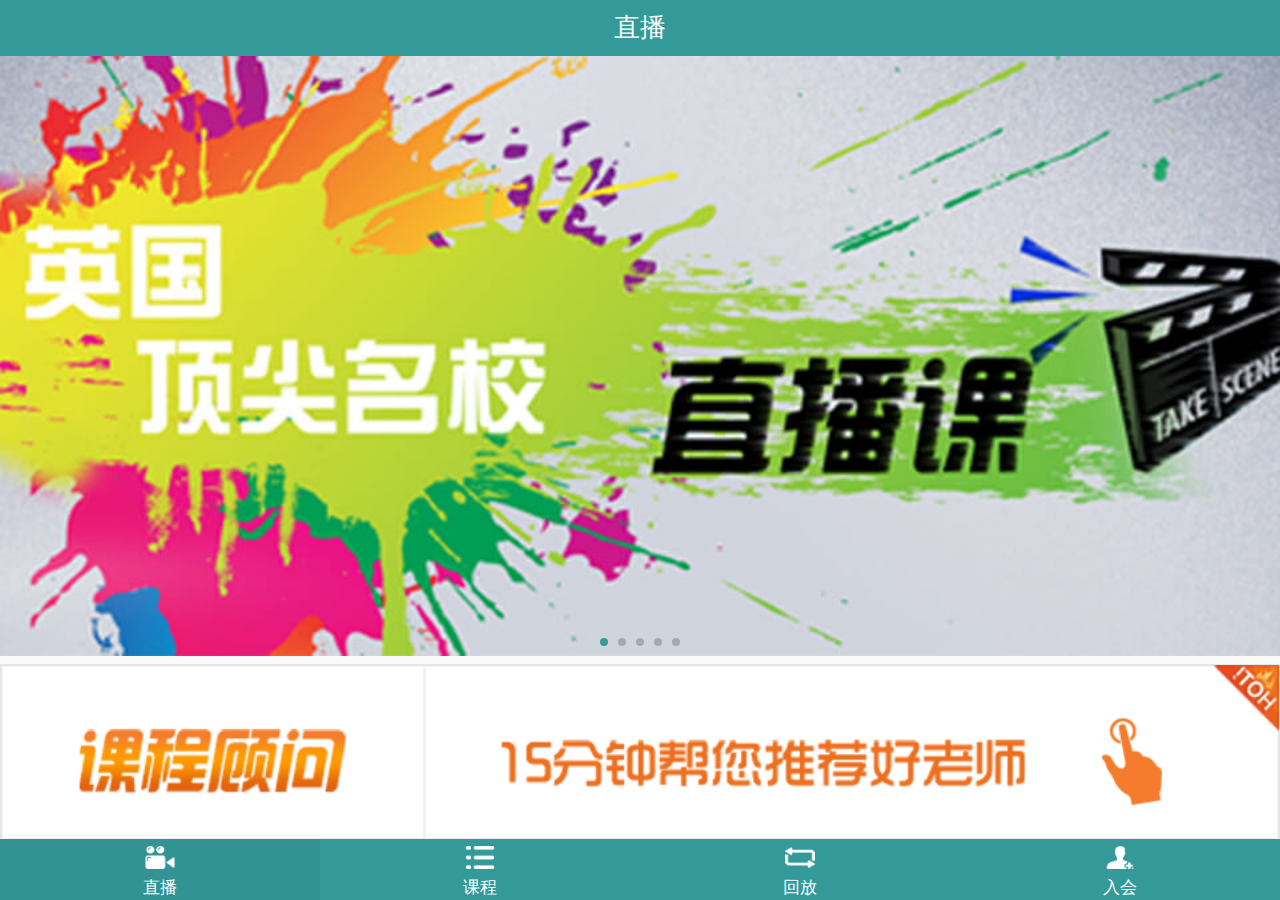
<file: index.html>
<!DOCTYPE html> 
<html lang="en">
    <head>
        <meta name="viewport" content="width=device-width, initial-scale=1.0, maximum-scale=1.0, user-scalable=no">
        <meta http-equiv="X-UA-Compatible" content="IE=edge">
        <meta name="apple-mobile-web-app-capable" content="yes">
        <meta name="apple-mobile-web-app-status-bar-style" content="black">
        <!-- 禁止横屏 -->
        <metaname="x5-orientation"content="portrait">
        <meta http-equiv="cache-control" content="no-cache">
        <!-- 开发阶段-禁用缓存 -->
        <meta charset="utf-8">
        <title>直播</title>
        <link rel="stylesheet" href="css/styles.css" />
        <!-- 主要库文件-重置样式 -->
        <link rel="stylesheet" href="css/swiper-3.2.7.min.css" />
        <!-- 焦点图 -->
        <link rel="stylesheet" href="css/index.css" />
        
     
       
    </head>
    <body>



    <nav class="bar bar-tab">
        <a class="tab-item active" href="javascript:;"><i><img src="images/icon-1.png"  alt="" /></i><span class="tab-label">直播</span></a>
        <a class="tab-item" href=""><i><img src="images/icon-2.png"  alt="" /></i><span class="tab-label">课程</span></a>
        <a class="tab-item" href=""><i><img src="images/icon-3.png"  alt="" /></i><span class="tab-label">回放</span></a>
         <a class="tab-item" href="javascript:;"><i><img src="images/icon-4.png"  alt="" /></i><span class="tab-label">入会</span></a>
    </nav>
    <div  class="page-box">

  <header>
  <a style="color:#399999;" class="top-menu" href="javascript:;"><i class="fa fa-navicon"></i></a>
    <!-- A暂时不做处理，这里用来占位 -->
  <span>直播</span>
  <!-- A暂时不做处理，这里用来占位 -->
  <a style="color:#399999;"  class="top-search" href="javascript:;"><i  class="fa fa-search"></i></a>
  </header> 
      
   <div class="swiper-container" style="width:100%;">
    <div class="swiper-wrapper">
        <div class="swiper-slide slider-1"><a class="banner-img-box" href=""><img src="images/banner.jpg"  alt="" /></a></div>
        <div class="swiper-slide slider-2"><a class="banner-img-box" href=""><img src="images/banner.jpg"  alt="" /></a></div>
        <div class="swiper-slide slider-3"><a class="banner-img-box" href=""><img src="images/banner.jpg"  alt="" /></a></div>
        <div class="swiper-slide slider-3"><a class="banner-img-box" href=""><img src="images/banner.jpg"  alt="" /></a></div>
        <div class="swiper-slide slider-3"><a class="banner-img-box" href=""><img src="images/banner.jpg"  alt="" /></a></div>
    </div>
    <!-- 如果需要分页器 -->
    <div class="swiper-pagination fixed-postion"></div>
    </div>


  <a class="little-banner" href=""><img src="images/huodong.png" alt="" /></a>

 
   <div id="tabSlider2" class="tabSlider">  

          <ul class="tabSlider-hd tabSlider-hd-5">
                       <li class="curr">今天</li>
                       <li>5月23日</li>
                       <li>5月24日</li>
                       <li>5月25日</li>
                       <li>5月26日</li>

            </ul> 
            
            <div class="tabSlider-bd animate-list" style="opacity:0;transform:translateY(300px);">      

                <div class="tabSlider-wrap">

                    <div class="tabSlider-box curr">

                        <div class="li-list">
                        <div class="left-box">
                        <div class="cover-box"><img src="images/video-cover.jpg"  alt="" />
                        <div class="title-bar2"><p><span class="time-start">正在直播</span></p></div></div>
                        </div>
                        <div class="right-box">
                          <p title="我可以进行论文辅导，请来一起学习吧！" class="l-p1">我可以进行论文辅导，我可以进行论文辅导请来...</p>
                          <p class="l-p2"><span>2015-05-17 16:30</span><span>浏览：<i>1295</i></span></p>
                          <p class="l-p3"><span>¥ 1000</span><span><i>20</i>人购买</span><a href="videos.html">立即进入</a></p>
                        </div>
                        <div style="clear:both"></div>
                      </div>
                      <!-- 1 -->
                            <div class="li-list">
                        <div class="left-box">
                        <div class="cover-box"><img src="images/video-cover.jpg"  alt="" />
                        <div class="title-bar2"><p><span>20:00</span></p></div></div>
                        </div>
                        <div class="right-box">
                          <p title="我可以进行论文辅导，请来一起学习吧！" class="l-p1">我可以进行论文辅导，请来我可以进行论文辅导，请来我可以进行论文辅导，请来我可以进行论文辅导，请来...</p>
                          <p class="l-p2"><span>2015-05-17 16:30</span><span>浏览：<i>1295</i></span></p>
                          <p class="l-p3"><span>¥ 1000</span><span><i>20</i>人购买</span><a href="videos.html">立即报名</a></p>
                        </div>
                        <div style="clear:both"></div>
                      </div>
                      <!-- 1 -->
                             <div class="li-list">
                        <div class="left-box">
                        <div class="cover-box"><img src="images/video-cover.jpg"  alt="" />
                        <div class="title-bar2"><p><span>20:00</span></p></div></div>
                        </div>
                        <div class="right-box">
                          <p title="我可以进行论文辅导，请来一起学习吧！" class="l-p1">我可以进行论文辅导，请来我可以进行论文辅导，请来我可以进行论文辅导，请来我可以进行论文辅导，请来...</p>
                          <p class="l-p2"><span>2015-05-17 16:30</span><span>浏览：<i>1295</i></span></p>
                          <p class="l-p3"><span>¥ 1000</span><span><i>20</i>人购买</span><a href="videos.html">立即报名</a></p>
                        </div>
                        <div style="clear:both"></div>
                      </div>
                      <!-- 1 -->
                             <div class="li-list">
                        <div class="left-box">
                        <div class="cover-box"><img src="images/video-cover.jpg"  alt="" />
                        <div class="title-bar2"><p><span>20:00</span></p></div></div>
                        </div>
                        <div class="right-box">
                          <p title="我可以进行论文辅导，请来一起学习吧！" class="l-p1">我可以进行论文辅导，请来我可以进行论文辅导，请来我可以进行论文辅导，请来我可以进行论文辅导，请来...</p>
                          <p class="l-p2"><span>2015-05-17 16:30</span><span>浏览：<i>1295</i></span></p>
                          <p class="l-p3"><span>¥ 1000</span><span><i>20</i>人购买</span><a href="videos.html">立即报名</a></p>
                        </div>
                        <div style="clear:both"></div>
                      </div>
                      <!-- 1 -->
                             <div class="li-list">
                        <div class="left-box">
                        <div class="cover-box"><img src="images/video-cover.jpg"  alt="" />
                        <div class="title-bar2"><p><span>20:00</span></p></div></div>
                        </div>
                        <div class="right-box">
                          <p title="我可以进行论文辅导，请来一起学习吧！" class="l-p1">我可以进行论文辅导，请来我可以进行论文辅导，请来我可以进行论文辅导，请来我可以进行论文辅导，请来...</p>
                          <p class="l-p2"><span>2015-05-17 16:30</span><span>浏览：<i>1295</i></span></p>
                          <p class="l-p3"><span>¥ 1000</span><span><i>20</i>人购买</span><a href="videos.html">立即报名</a></p>
                        </div>
                        <div style="clear:both"></div>
                      </div>
                      <!-- 1 -->
                             <div class="li-list">
                        <div class="left-box">
                        <div class="cover-box"><img src="images/video-cover.jpg"  alt="" />
                        <div class="title-bar2"><p><span>20:00</span></p></div></div>
                        </div>
                        <div class="right-box">
                          <p title="我可以进行论文辅导，请来一起学习吧！" class="l-p1">我可以进行论文辅导，请来我可以进行论文辅导，请来我可以进行论文辅导，请来我可以进行论文辅导，请来...</p>
                          <p class="l-p2"><span>2015-05-17 16:30</span><span>浏览：<i>1295</i></span></p>
                          <p class="l-p3"><span>¥ 1000</span><span><i>20</i>人购买</span><a href="videos.html">立即报名</a></p>
                        </div>
                        <div style="clear:both"></div>
                      </div>
                      <!-- 1 -->
                              <div class="li-list">
                        <div class="left-box">
                        <div class="cover-box"><img src="images/video-cover.jpg"  alt="" />
                        <div class="title-bar2"><p><span>20:00</span></p></div></div>
                        </div>
                        <div class="right-box">
                          <p title="我可以进行论文辅导，请来一起学习吧！" class="l-p1">我可以进行论文辅导，请来我可以进行论文辅导，请来我可以进行论文辅导，请来我可以进行论文辅导，请来...</p>
                          <p class="l-p2"><span>2015-05-17 16:30</span><span>浏览：<i>1295</i></span></p>
                          <p class="l-p3"><span>¥ 1000</span><span><i>20</i>人购买</span><a href="videos.html">立即报名</a></p>
                        </div>
                        <div style="clear:both"></div>
                      </div>
                      <!-- 1 -->
                              <div class="li-list">
                        <div class="left-box">
                        <div class="cover-box"><img src="images/video-cover.jpg"  alt="" />
                        <div class="title-bar2"><p><span>20:00</span></p></div></div>
                        </div>
                        <div class="right-box">
                          <p title="我可以进行论文辅导，请来一起学习吧！" class="l-p1">我可以进行论文辅导，请来我可以进行论文辅导，请来我可以进行论文辅导，请来我可以进行论文辅导，请来...</p>
                          <p class="l-p2"><span>2015-05-17 16:30</span><span>浏览：<i>1295</i></span></p>
                          <p class="l-p3"><span>¥ 1000</span><span><i>20</i>人购买</span><a href="videos.html">立即报名</a></p>
                        </div>
                        <div style="clear:both"></div>
                      </div>
                      <!-- 1 -->
                              <div class="li-list">
                        <div class="left-box">
                        <div class="cover-box"><img src="images/video-cover.jpg"  alt="" />
                        <div class="title-bar2"><p><span>20:00</span></p></div></div>
                        </div>
                        <div class="right-box">
                          <p title="我可以进行论文辅导，请来一起学习吧！" class="l-p1">我可以进行论文辅导，请来我可以进行论文辅导，请来我可以进行论文辅导，请来我可以进行论文辅导，请来...</p>
                          <p class="l-p2"><span>2015-05-17 16:30</span><span>浏览：<i>1295</i></span></p>
                          <p class="l-p3"><span>¥ 1000</span><span><i>20</i>人购买</span><a href="videos.html">立即报名</a></p>
                        </div>
                        <div style="clear:both"></div>
                      </div>
                      <!-- 1 -->
                              <div class="li-list">
                        <div class="left-box">
                        <div class="cover-box"><img src="images/video-cover.jpg"  alt="" />
                        <div class="title-bar2"><p><span>20:00</span></p></div></div>
                        </div>
                        <div class="right-box">
                          <p title="我可以进行论文辅导，请来一起学习吧！" class="l-p1">我可以进行论文辅导，请来我可以进行论文辅导，请来我可以进行论文辅导，请来我可以进行论文辅导，请来...</p>
                          <p class="l-p2"><span>2015-05-17 16:30</span><span>浏览：<i>1295</i></span></p>
                          <p class="l-p3"><span>¥ 1000</span><span><i>20</i>人购买</span><a href="videos.html">立即报名</a></p>
                        </div>
                        <div style="clear:both"></div>
                      </div>
                      <!-- 1 -->
                      <div class="loading ">
                        <div class="loadEffect">
                            <span></span>
                            <span></span>
                            <span></span>
                            <span></span>
                            <span></span>
                            <span></span>
                            <span></span>
                            <span></span>

                        </div>
                        <div style="clear:both"></div>
                      </div>
                      <a class="load-more" href="javascript:;">点击查看更多</a>

                    </div>

                    <div class="tabSlider-box">

                             <div class="li-list">
                        <div class="left-box">
                        <div class="cover-box"><img src="images/video-cover.jpg"  alt="" />
                        <div class="title-bar2"><p><span>20:00</span></p></div></div>
                        </div>
                        <div class="right-box">
                          <p title="我可以进行论文辅导，请来一起学习吧！" class="l-p1">我可以进行论文辅导，请来我可以进行论文辅导，请来我可以进行论文辅导，请来我可以进行论文辅导，请来...</p>
                          <p class="l-p2"><span>2015-05-17 16:30</span><span>浏览：<i>1295</i></span></p>
                          <p class="l-p3"><span>¥ 1000</span><span><i>20</i>人购买</span><a href="videos.html">立即报名</a></p>
                        </div>
                        <div style="clear:both"></div>
                      </div>
                      <!-- 1 -->
                              <div class="li-list">
                        <div class="left-box">
                        <div class="cover-box"><img src="images/video-cover.jpg"  alt="" />
                        <div class="title-bar2"><p><span>20:00</span></p></div></div>
                        </div>
                        <div class="right-box">
                          <p title="我可以进行论文辅导，请来一起学习吧！" class="l-p1">我可以进行论文辅导，请来我可以进行论文辅导，请来我可以进行论文辅导，请来我可以进行论文辅导，请来...</p>
                          <p class="l-p2"><span>2015-05-17 16:30</span><span>浏览：<i>1295</i></span></p>
                          <p class="l-p3"><span>¥ 1000</span><span><i>20</i>人购买</span><a href="videos.html">立即报名</a></p>
                        </div>
                        <div style="clear:both"></div>
                      </div>
                      <!-- 1 -->
                              <div class="li-list">
                        <div class="left-box">
                        <div class="cover-box"><img src="images/video-cover.jpg"  alt="" />
                        <div class="title-bar2"><p><span>20:00</span></p></div></div>
                        </div>
                        <div class="right-box">
                          <p title="我可以进行论文辅导，请来一起学习吧！" class="l-p1">我可以进行论文辅导，请来我可以进行论文辅导，请来我可以进行论文辅导，请来我可以进行论文辅导，请来...</p>
                          <p class="l-p2"><span>2015-05-17 16:30</span><span>浏览：<i>1295</i></span></p>
                          <p class="l-p3"><span>¥ 1000</span><span><i>20</i>人购买</span><a href="videos.html">立即报名</a></p>
                        </div>
                        <div style="clear:both"></div>
                      </div>
                      <!-- 1 -->
                              <div class="li-list">
                        <div class="left-box">
                        <div class="cover-box"><img src="images/video-cover.jpg"  alt="" />
                        <div class="title-bar2"><p><span>20:00</span></p></div></div>
                        </div>
                        <div class="right-box">
                          <p title="我可以进行论文辅导，请来一起学习吧！" class="l-p1">我可以进行论文辅导，请来我可以进行论文辅导，请来我可以进行论文辅导，请来我可以进行论文辅导，请来...</p>
                          <p class="l-p2"><span>2015-05-17 16:30</span><span>浏览：<i>1295</i></span></p>
                          <p class="l-p3"><span>¥ 1000</span><span><i>20</i>人购买</span><a href="videos.html">立即报名</a></p>
                        </div>
                        <div style="clear:both"></div>
                      </div>
                      <!-- 1 -->
                              <div class="li-list">
                        <div class="left-box">
                        <div class="cover-box"><img src="images/video-cover.jpg"  alt="" />
                        <div class="title-bar2"><p><span>20:00</span></p></div></div>
                        </div>
                        <div class="right-box">
                          <p title="我可以进行论文辅导，请来一起学习吧！" class="l-p1">我可以进行论文辅导，请来我可以进行论文辅导，请来我可以进行论文辅导，请来我可以进行论文辅导，请来...</p>
                          <p class="l-p2"><span>2015-05-17 16:30</span><span>浏览：<i>1295</i></span></p>
                          <p class="l-p3"><span>¥ 1000</span><span><i>20</i>人购买</span><a href="videos.html">立即报名</a></p>
                        </div>
                        <div style="clear:both"></div>
                      </div>
                      <!-- 1 -->
                              <div class="li-list">
                        <div class="left-box">
                        <div class="cover-box"><img src="images/video-cover.jpg"  alt="" />
                        <div class="title-bar2"><p><span>20:00</span></p></div></div>
                        </div>
                        <div class="right-box">
                          <p title="我可以进行论文辅导，请来一起学习吧！" class="l-p1">我可以进行论文辅导，请来我可以进行论文辅导，请来我可以进行论文辅导，请来我可以进行论文辅导，请来...</p>
                          <p class="l-p2"><span>2015-05-17 16:30</span><span>浏览：<i>1295</i></span></p>
                          <p class="l-p3"><span>¥ 1000</span><span><i>20</i>人购买</span><a href="videos.html">立即报名</a></p>
                        </div>
                        <div style="clear:both"></div>
                      </div>
                      <!-- 1 -->
                              <div class="li-list">
                        <div class="left-box">
                        <div class="cover-box"><img src="images/video-cover.jpg"  alt="" />
                        <div class="title-bar2"><p><span>20:00</span></p></div></div>
                        </div>
                        <div class="right-box">
                          <p title="我可以进行论文辅导，请来一起学习吧！" class="l-p1">我可以进行论文辅导，请来我可以进行论文辅导，请来我可以进行论文辅导，请来我可以进行论文辅导，请来...</p>
                          <p class="l-p2"><span>2015-05-17 16:30</span><span>浏览：<i>1295</i></span></p>
                          <p class="l-p3"><span>¥ 1000</span><span><i>20</i>人购买</span><a href="videos.html">立即报名</a></p>
                        </div>
                        <div style="clear:both"></div>
                      </div>
                      <!-- 1 -->
                              <div class="li-list">
                        <div class="left-box">
                        <div class="cover-box"><img src="images/video-cover.jpg"  alt="" />
                        <div class="title-bar2"><p><span>20:00</span></p></div></div>
                        </div>
                        <div class="right-box">
                          <p title="我可以进行论文辅导，请来一起学习吧！" class="l-p1">我可以进行论文辅导，请来我可以进行论文辅导，请来我可以进行论文辅导，请来我可以进行论文辅导，请来...</p>
                          <p class="l-p2"><span>2015-05-17 16:30</span><span>浏览：<i>1295</i></span></p>
                          <p class="l-p3"><span>¥ 1000</span><span><i>20</i>人购买</span><a href="videos.html">立即报名</a></p>
                        </div>
                        <div style="clear:both"></div>
                      </div>
                      <!-- 1 -->
                              <div class="li-list">
                        <div class="left-box">
                        <div class="cover-box"><img src="images/video-cover.jpg"  alt="" />
                        <div class="title-bar2"><p><span>20:00</span></p></div></div>
                        </div>
                        <div class="right-box">
                          <p title="我可以进行论文辅导，请来一起学习吧！" class="l-p1">我可以进行论文辅导，请来我可以进行论文辅导，请来我可以进行论文辅导，请来我可以进行论文辅导，请来...</p>
                          <p class="l-p2"><span>2015-05-17 16:30</span><span>浏览：<i>1295</i></span></p>
                          <p class="l-p3"><span>¥ 1000</span><span><i>20</i>人购买</span><a href="videos.html">立即报名</a></p>
                        </div>
                        <div style="clear:both"></div>
                      </div>
                      <!-- 1 -->
                              <div class="li-list">
                        <div class="left-box">
                        <div class="cover-box"><img src="images/video-cover.jpg"  alt="" />
                        <div class="title-bar2"><p><span>20:00</span></p></div></div>
                        </div>
                        <div class="right-box">
                          <p title="我可以进行论文辅导，请来一起学习吧！" class="l-p1">我可以进行论文辅导，请来我可以进行论文辅导，请来我可以进行论文辅导，请来我可以进行论文辅导，请来...</p>
                          <p class="l-p2"><span>2015-05-17 16:30</span><span>浏览：<i>1295</i></span></p>
                          <p class="l-p3"><span>¥ 1000</span><span><i>20</i>人购买</span><a href="videos.html">立即报名</a></p>
                        </div>
                        <div style="clear:both"></div>
                      </div>
                      <!-- 1 -->
                      <div class="loading ">
                        <div class="loadEffect">
                            <span></span>
                            <span></span>
                            <span></span>
                            <span></span>
                            <span></span>
                            <span></span>
                            <span></span>
                            <span></span>

                        </div>
                        <div style="clear:both"></div>
                      </div>
                      <a class="load-more" href="javascript:;">点击查看更多</a>
                    </div>

                    <div class="tabSlider-box">

                             <div class="li-list">
                        <div class="left-box">
                        <div class="cover-box"><img src="images/video-cover.jpg"  alt="" />
                        <div class="title-bar2"><p><span>20:00</span></p></div></div>
                        </div>
                        <div class="right-box">
                          <p title="我可以进行论文辅导，请来一起学习吧！" class="l-p1">我可以进行论文辅导，请来我可以进行论文辅导，请来我可以进行论文辅导，请来我可以进行论文辅导，请来...</p>
                          <p class="l-p2"><span>2015-05-17 16:30</span><span>浏览：<i>1295</i></span></p>
                          <p class="l-p3"><span>¥ 1000</span><span><i>20</i>人购买</span><a href="videos.html">立即报名</a></p>
                        </div>
                        <div style="clear:both"></div>
                      </div>
                      <!-- 1 -->
                              <div class="li-list">
                        <div class="left-box">
                        <div class="cover-box"><img src="images/video-cover.jpg"  alt="" />
                        <div class="title-bar2"><p><span>20:00</span></p></div></div>
                        </div>
                        <div class="right-box">
                          <p title="我可以进行论文辅导，请来一起学习吧！" class="l-p1">我可以进行论文辅导，请来我可以进行论文辅导，请来我可以进行论文辅导，请来我可以进行论文辅导，请来...</p>
                          <p class="l-p2"><span>2015-05-17 16:30</span><span>浏览：<i>1295</i></span></p>
                          <p class="l-p3"><span>¥ 1000</span><span><i>20</i>人购买</span><a href="videos.html">立即报名</a></p>
                        </div>
                        <div style="clear:both"></div>
                      </div>
                      <!-- 1 -->
                              <div class="li-list">
                        <div class="left-box">
                        <div class="cover-box"><img src="images/video-cover.jpg"  alt="" />
                        <div class="title-bar2"><p><span>20:00</span></p></div></div>
                        </div>
                        <div class="right-box">
                          <p title="我可以进行论文辅导，请来一起学习吧！" class="l-p1">我可以进行论文辅导，请来我可以进行论文辅导，请来我可以进行论文辅导，请来我可以进行论文辅导，请来...</p>
                          <p class="l-p2"><span>2015-05-17 16:30</span><span>浏览：<i>1295</i></span></p>
                          <p class="l-p3"><span>¥ 1000</span><span><i>20</i>人购买</span><a href="videos.html">立即报名</a></p>
                        </div>
                        <div style="clear:both"></div>
                      </div>
                      <!-- 1 -->
                              <div class="li-list">
                        <div class="left-box">
                        <div class="cover-box"><img src="images/video-cover.jpg"  alt="" />
                        <div class="title-bar2"><p><span>20:00</span></p></div></div>
                        </div>
                        <div class="right-box">
                          <p title="我可以进行论文辅导，请来一起学习吧！" class="l-p1">我可以进行论文辅导，请来我可以进行论文辅导，请来我可以进行论文辅导，请来我可以进行论文辅导，请来...</p>
                          <p class="l-p2"><span>2015-05-17 16:30</span><span>浏览：<i>1295</i></span></p>
                          <p class="l-p3"><span>¥ 1000</span><span><i>20</i>人购买</span><a href="videos.html">立即报名</a></p>
                        </div>
                        <div style="clear:both"></div>
                      </div>
                      <!-- 1 -->
                              <div class="li-list">
                        <div class="left-box">
                        <div class="cover-box"><img src="images/video-cover.jpg"  alt="" />
                        <div class="title-bar2"><p><span>20:00</span></p></div></div>
                        </div>
                        <div class="right-box">
                          <p title="我可以进行论文辅导，请来一起学习吧！" class="l-p1">我可以进行论文辅导，请来我可以进行论文辅导，请来我可以进行论文辅导，请来我可以进行论文辅导，请来...</p>
                          <p class="l-p2"><span>2015-05-17 16:30</span><span>浏览：<i>1295</i></span></p>
                          <p class="l-p3"><span>¥ 1000</span><span><i>20</i>人购买</span><a href="videos.html">立即报名</a></p>
                        </div>
                        <div style="clear:both"></div>
                      </div>
                      <!-- 1 -->
                              <div class="li-list">
                        <div class="left-box">
                        <div class="cover-box"><img src="images/video-cover.jpg"  alt="" />
                        <div class="title-bar2"><p><span>20:00</span></p></div></div>
                        </div>
                        <div class="right-box">
                          <p title="我可以进行论文辅导，请来一起学习吧！" class="l-p1">我可以进行论文辅导，请来我可以进行论文辅导，请来我可以进行论文辅导，请来我可以进行论文辅导，请来...</p>
                          <p class="l-p2"><span>2015-05-17 16:30</span><span>浏览：<i>1295</i></span></p>
                          <p class="l-p3"><span>¥ 1000</span><span><i>20</i>人购买</span><a href="videos.html">立即报名</a></p>
                        </div>
                        <div style="clear:both"></div>
                      </div>
                      <!-- 1 -->
                              <div class="li-list">
                        <div class="left-box">
                        <div class="cover-box"><img src="images/video-cover.jpg"  alt="" />
                        <div class="title-bar2"><p><span>20:00</span></p></div></div>
                        </div>
                        <div class="right-box">
                          <p title="我可以进行论文辅导，请来一起学习吧！" class="l-p1">我可以进行论文辅导，请来我可以进行论文辅导，请来我可以进行论文辅导，请来我可以进行论文辅导，请来...</p>
                          <p class="l-p2"><span>2015-05-17 16:30</span><span>浏览：<i>1295</i></span></p>
                          <p class="l-p3"><span>¥ 1000</span><span><i>20</i>人购买</span><a href="videos.html">立即报名</a></p>
                        </div>
                        <div style="clear:both"></div>
                      </div>
                      <!-- 1 -->
                              <div class="li-list">
                        <div class="left-box">
                        <div class="cover-box"><img src="images/video-cover.jpg"  alt="" />
                        <div class="title-bar2"><p><span>20:00</span></p></div></div>
                        </div>
                        <div class="right-box">
                          <p title="我可以进行论文辅导，请来一起学习吧！" class="l-p1">我可以进行论文辅导，请来我可以进行论文辅导，请来我可以进行论文辅导，请来我可以进行论文辅导，请来...</p>
                          <p class="l-p2"><span>2015-05-17 16:30</span><span>浏览：<i>1295</i></span></p>
                          <p class="l-p3"><span>¥ 1000</span><span><i>20</i>人购买</span><a href="videos.html">立即报名</a></p>
                        </div>
                        <div style="clear:both"></div>
                      </div>
                      <!-- 1 -->
                              <div class="li-list">
                        <div class="left-box">
                        <div class="cover-box"><img src="images/video-cover.jpg"  alt="" />
                        <div class="title-bar2"><p><span>20:00</span></p></div></div>
                        </div>
                        <div class="right-box">
                          <p title="我可以进行论文辅导，请来一起学习吧！" class="l-p1">我可以进行论文辅导，请来我可以进行论文辅导，请来我可以进行论文辅导，请来我可以进行论文辅导，请来...</p>
                          <p class="l-p2"><span>2015-05-17 16:30</span><span>浏览：<i>1295</i></span></p>
                          <p class="l-p3"><span>¥ 1000</span><span><i>20</i>人购买</span><a href="videos.html">立即报名</a></p>
                        </div>
                        <div style="clear:both"></div>
                      </div>
                      <!-- 1 -->
                              <div class="li-list">
                        <div class="left-box">
                        <div class="cover-box"><img src="images/video-cover.jpg"  alt="" />
                        <div class="title-bar2"><p><span>20:00</span></p></div></div>
                        </div>
                        <div class="right-box">
                          <p title="我可以进行论文辅导，请来一起学习吧！" class="l-p1">我可以进行论文辅导，请来我可以进行论文辅导，请来我可以进行论文辅导，请来我可以进行论文辅导，请来...</p>
                          <p class="l-p2"><span>2015-05-17 16:30</span><span>浏览：<i>1295</i></span></p>
                          <p class="l-p3"><span>¥ 1000</span><span><i>20</i>人购买</span><a href="videos.html">立即报名</a></p>
                        </div>
                        <div style="clear:both"></div>
                      </div>
                      <!-- 1 -->
                       
                      <div class="loading ">
                        <div class="loadEffect">
                            <span></span>
                            <span></span>
                            <span></span>
                            <span></span>
                            <span></span>
                            <span></span>
                            <span></span>
                            <span></span>

                        </div>
                        <div style="clear:both"></div>
                      </div>
                      <a class="load-more" href="javascript:;">点击查看更多</a>

                    </div>
                     <div class="tabSlider-box">

                             <div class="li-list">
                        <div class="left-box">
                        <div class="cover-box"><img src="images/video-cover.jpg"  alt="" />
                        <div class="title-bar2"><p><span>20:00</span></p></div></div>
                        </div>
                        <div class="right-box">
                          <p title="我可以进行论文辅导，请来一起学习吧！" class="l-p1">我可以进行论文辅导，请来我可以进行论文辅导，请来我可以进行论文辅导，请来我可以进行论文辅导，请来...</p>
                          <p class="l-p2"><span>2015-05-17 16:30</span><span>浏览：<i>1295</i></span></p>
                          <p class="l-p3"><span>¥ 1000</span><span><i>20</i>人购买</span><a href="videos.html">立即报名</a></p>
                        </div>
                        <div style="clear:both"></div>
                      </div>
                      <!-- 1 -->
                              <div class="li-list">
                        <div class="left-box">
                        <div class="cover-box"><img src="images/video-cover.jpg"  alt="" />
                        <div class="title-bar2"><p><span>20:00</span></p></div></div>
                        </div>
                        <div class="right-box">
                          <p title="我可以进行论文辅导，请来一起学习吧！" class="l-p1">我可以进行论文辅导，请来我可以进行论文辅导，请来我可以进行论文辅导，请来我可以进行论文辅导，请来...</p>
                          <p class="l-p2"><span>2015-05-17 16:30</span><span>浏览：<i>1295</i></span></p>
                          <p class="l-p3"><span>¥ 1000</span><span><i>20</i>人购买</span><a href="videos.html">立即报名</a></p>
                        </div>
                        <div style="clear:both"></div>
                      </div>
                      <!-- 1 -->
                              <div class="li-list">
                        <div class="left-box">
                        <div class="cover-box"><img src="images/video-cover.jpg"  alt="" />
                        <div class="title-bar2"><p><span>20:00</span></p></div></div>
                        </div>
                        <div class="right-box">
                          <p title="我可以进行论文辅导，请来一起学习吧！" class="l-p1">我可以进行论文辅导，请来我可以进行论文辅导，请来我可以进行论文辅导，请来我可以进行论文辅导，请来...</p>
                          <p class="l-p2"><span>2015-05-17 16:30</span><span>浏览：<i>1295</i></span></p>
                          <p class="l-p3"><span>¥ 1000</span><span><i>20</i>人购买</span><a href="videos.html">立即报名</a></p>
                        </div>
                        <div style="clear:both"></div>
                      </div>
                      <!-- 1 -->
                              <div class="li-list">
                        <div class="left-box">
                        <div class="cover-box"><img src="images/video-cover.jpg"  alt="" />
                        <div class="title-bar2"><p><span>20:00</span></p></div></div>
                        </div>
                        <div class="right-box">
                          <p title="我可以进行论文辅导，请来一起学习吧！" class="l-p1">我可以进行论文辅导，请来我可以进行论文辅导，请来我可以进行论文辅导，请来我可以进行论文辅导，请来...</p>
                          <p class="l-p2"><span>2015-05-17 16:30</span><span>浏览：<i>1295</i></span></p>
                          <p class="l-p3"><span>¥ 1000</span><span><i>20</i>人购买</span><a href="videos.html">立即报名</a></p>
                        </div>
                        <div style="clear:both"></div>
                      </div>
                      <!-- 1 -->
                              <div class="li-list">
                        <div class="left-box">
                        <div class="cover-box"><img src="images/video-cover.jpg"  alt="" />
                        <div class="title-bar2"><p><span>20:00</span></p></div></div>
                        </div>
                        <div class="right-box">
                          <p title="我可以进行论文辅导，请来一起学习吧！" class="l-p1">我可以进行论文辅导，请来我可以进行论文辅导，请来我可以进行论文辅导，请来我可以进行论文辅导，请来...</p>
                          <p class="l-p2"><span>2015-05-17 16:30</span><span>浏览：<i>1295</i></span></p>
                          <p class="l-p3"><span>¥ 1000</span><span><i>20</i>人购买</span><a href="videos.html">立即报名</a></p>
                        </div>
                        <div style="clear:both"></div>
                      </div>
                      <!-- 1 -->
                              <div class="li-list">
                        <div class="left-box">
                        <div class="cover-box"><img src="images/video-cover.jpg"  alt="" />
                        <div class="title-bar2"><p><span>20:00</span></p></div></div>
                        </div>
                        <div class="right-box">
                          <p title="我可以进行论文辅导，请来一起学习吧！" class="l-p1">我可以进行论文辅导，请来我可以进行论文辅导，请来我可以进行论文辅导，请来我可以进行论文辅导，请来...</p>
                          <p class="l-p2"><span>2015-05-17 16:30</span><span>浏览：<i>1295</i></span></p>
                          <p class="l-p3"><span>¥ 1000</span><span><i>20</i>人购买</span><a href="videos.html">立即报名</a></p>
                        </div>
                        <div style="clear:both"></div>
                      </div>
                      <!-- 1 -->
                              <div class="li-list">
                        <div class="left-box">
                        <div class="cover-box"><img src="images/video-cover.jpg"  alt="" />
                        <div class="title-bar2"><p><span>20:00</span></p></div></div>
                        </div>
                        <div class="right-box">
                          <p title="我可以进行论文辅导，请来一起学习吧！" class="l-p1">我可以进行论文辅导，请来我可以进行论文辅导，请来我可以进行论文辅导，请来我可以进行论文辅导，请来...</p>
                          <p class="l-p2"><span>2015-05-17 16:30</span><span>浏览：<i>1295</i></span></p>
                          <p class="l-p3"><span>¥ 1000</span><span><i>20</i>人购买</span><a href="videos.html">立即报名</a></p>
                        </div>
                        <div style="clear:both"></div>
                      </div>
                      <!-- 1 -->
                              <div class="li-list">
                        <div class="left-box">
                        <div class="cover-box"><img src="images/video-cover.jpg"  alt="" />
                        <div class="title-bar2"><p><span>20:00</span></p></div></div>
                        </div>
                        <div class="right-box">
                          <p title="我可以进行论文辅导，请来一起学习吧！" class="l-p1">我可以进行论文辅导，请来我可以进行论文辅导，请来我可以进行论文辅导，请来我可以进行论文辅导，请来...</p>
                          <p class="l-p2"><span>2015-05-17 16:30</span><span>浏览：<i>1295</i></span></p>
                          <p class="l-p3"><span>¥ 1000</span><span><i>20</i>人购买</span><a href="videos.html">立即报名</a></p>
                        </div>
                        <div style="clear:both"></div>
                      </div>
                      <!-- 1 -->
                              <div class="li-list">
                        <div class="left-box">
                        <div class="cover-box"><img src="images/video-cover.jpg"  alt="" />
                        <div class="title-bar2"><p><span>20:00</span></p></div></div>
                        </div>
                        <div class="right-box">
                          <p title="我可以进行论文辅导，请来一起学习吧！" class="l-p1">我可以进行论文辅导，请来我可以进行论文辅导，请来我可以进行论文辅导，请来我可以进行论文辅导，请来...</p>
                          <p class="l-p2"><span>2015-05-17 16:30</span><span>浏览：<i>1295</i></span></p>
                          <p class="l-p3"><span>¥ 1000</span><span><i>20</i>人购买</span><a href="videos.html">立即报名</a></p>
                        </div>
                        <div style="clear:both"></div>
                      </div>
                      <!-- 1 -->
                              <div class="li-list">
                        <div class="left-box">
                        <div class="cover-box"><img src="images/video-cover.jpg"  alt="" />
                        <div class="title-bar2"><p><span>20:00</span></p></div></div>
                        </div>
                        <div class="right-box">
                          <p title="我可以进行论文辅导，请来一起学习吧！" class="l-p1">我可以进行论文辅导，请来我可以进行论文辅导，请来我可以进行论文辅导，请来我可以进行论文辅导，请来...</p>
                          <p class="l-p2"><span>2015-05-17 16:30</span><span>浏览：<i>1295</i></span></p>
                          <p class="l-p3"><span>¥ 1000</span><span><i>20</i>人购买</span><a href="videos.html">立即报名</a></p>
                        </div>
                        <div style="clear:both"></div>
                      </div>
                      <!-- 1 -->
                
                      <div class="loading ">
                        <div class="loadEffect">
                            <span></span>
                            <span></span>
                            <span></span>
                            <span></span>
                            <span></span>
                            <span></span>
                            <span></span>
                            <span></span>

                        </div>
                        <div style="clear:both"></div>
                      </div>
                      <a class="load-more" href="javascript:;">点击查看更多</a>

                    </div>
                     <div class="tabSlider-box">

                             <div class="li-list">
                        <div class="left-box">
                        <div class="cover-box"><img src="images/video-cover.jpg"  alt="" />
                        <div class="title-bar2"><p><span>20:00</span></p></div></div>
                        </div>
                        <div class="right-box">
                          <p title="我可以进行论文辅导，请来一起学习吧！" class="l-p1">我可以进行论文辅导，请来我可以进行论文辅导，请来我可以进行论文辅导，请来我可以进行论文辅导，请来...</p>
                          <p class="l-p2"><span>2015-05-17 16:30</span><span>浏览：<i>1295</i></span></p>
                          <p class="l-p3"><span>¥ 1000</span><span><i>20</i>人购买</span><a href="videos.html">立即报名</a></p>
                        </div>
                        <div style="clear:both"></div>
                      </div>
                      <!-- 1 -->
                              <div class="li-list">
                        <div class="left-box">
                        <div class="cover-box"><img src="images/video-cover.jpg"  alt="" />
                        <div class="title-bar2"><p><span>20:00</span></p></div></div>
                        </div>
                        <div class="right-box">
                          <p title="我可以进行论文辅导，请来一起学习吧！" class="l-p1">我可以进行论文辅导，请来我可以进行论文辅导，请来我可以进行论文辅导，请来我可以进行论文辅导，请来...</p>
                          <p class="l-p2"><span>2015-05-17 16:30</span><span>浏览：<i>1295</i></span></p>
                          <p class="l-p3"><span>¥ 1000</span><span><i>20</i>人购买</span><a href="videos.html">立即报名</a></p>
                        </div>
                        <div style="clear:both"></div>
                      </div>
                      <!-- 1 -->
                              <div class="li-list">
                        <div class="left-box">
                        <div class="cover-box"><img src="images/video-cover.jpg"  alt="" />
                        <div class="title-bar2"><p><span>20:00</span></p></div></div>
                        </div>
                        <div class="right-box">
                          <p title="我可以进行论文辅导，请来一起学习吧！" class="l-p1">我可以进行论文辅导，请来我可以进行论文辅导，请来我可以进行论文辅导，请来我可以进行论文辅导，请来...</p>
                          <p class="l-p2"><span>2015-05-17 16:30</span><span>浏览：<i>1295</i></span></p>
                          <p class="l-p3"><span>¥ 1000</span><span><i>20</i>人购买</span><a href="videos.html">立即报名</a></p>
                        </div>
                        <div style="clear:both"></div>
                      </div>
                      <!-- 1 -->
                              <div class="li-list">
                        <div class="left-box">
                        <div class="cover-box"><img src="images/video-cover.jpg"  alt="" />
                        <div class="title-bar2"><p><span>20:00</span></p></div></div>
                        </div>
                        <div class="right-box">
                          <p title="我可以进行论文辅导，请来一起学习吧！" class="l-p1">我可以进行论文辅导，请来我可以进行论文辅导，请来我可以进行论文辅导，请来我可以进行论文辅导，请来...</p>
                          <p class="l-p2"><span>2015-05-17 16:30</span><span>浏览：<i>1295</i></span></p>
                          <p class="l-p3"><span>¥ 1000</span><span><i>20</i>人购买</span><a href="videos.html">立即报名</a></p>
                        </div>
                        <div style="clear:both"></div>
                      </div>
                      <!-- 1 -->
                              <div class="li-list">
                        <div class="left-box">
                        <div class="cover-box"><img src="images/video-cover.jpg"  alt="" />
                        <div class="title-bar2"><p><span>20:00</span></p></div></div>
                        </div>
                        <div class="right-box">
                          <p title="我可以进行论文辅导，请来一起学习吧！" class="l-p1">我可以进行论文辅导，请来我可以进行论文辅导，请来我可以进行论文辅导，请来我可以进行论文辅导，请来...</p>
                          <p class="l-p2"><span>2015-05-17 16:30</span><span>浏览：<i>1295</i></span></p>
                          <p class="l-p3"><span>¥ 1000</span><span><i>20</i>人购买</span><a href="videos.html">立即报名</a></p>
                        </div>
                        <div style="clear:both"></div>
                      </div>
                      <!-- 1 -->
                              <div class="li-list">
                        <div class="left-box">
                        <div class="cover-box"><img src="images/video-cover.jpg"  alt="" />
                        <div class="title-bar2"><p><span>20:00</span></p></div></div>
                        </div>
                        <div class="right-box">
                          <p title="我可以进行论文辅导，请来一起学习吧！" class="l-p1">我可以进行论文辅导，请来我可以进行论文辅导，请来我可以进行论文辅导，请来我可以进行论文辅导，请来...</p>
                          <p class="l-p2"><span>2015-05-17 16:30</span><span>浏览：<i>1295</i></span></p>
                          <p class="l-p3"><span>¥ 1000</span><span><i>20</i>人购买</span><a href="videos.html">立即报名</a></p>
                        </div>
                        <div style="clear:both"></div>
                      </div>
                      <!-- 1 -->
                              <div class="li-list">
                        <div class="left-box">
                        <div class="cover-box"><img src="images/video-cover.jpg"  alt="" />
                        <div class="title-bar2"><p><span>20:00</span></p></div></div>
                        </div>
                        <div class="right-box">
                          <p title="我可以进行论文辅导，请来一起学习吧！" class="l-p1">我可以进行论文辅导，请来我可以进行论文辅导，请来我可以进行论文辅导，请来我可以进行论文辅导，请来...</p>
                          <p class="l-p2"><span>2015-05-17 16:30</span><span>浏览：<i>1295</i></span></p>
                          <p class="l-p3"><span>¥ 1000</span><span><i>20</i>人购买</span><a href="videos.html">立即报名</a></p>
                        </div>
                        <div style="clear:both"></div>
                      </div>
                      <!-- 1 -->
                              <div class="li-list">
                        <div class="left-box">
                        <div class="cover-box"><img src="images/video-cover.jpg"  alt="" />
                        <div class="title-bar2"><p><span>20:00</span></p></div></div>
                        </div>
                        <div class="right-box">
                          <p title="我可以进行论文辅导，请来一起学习吧！" class="l-p1">我可以进行论文辅导，请来我可以进行论文辅导，请来我可以进行论文辅导，请来我可以进行论文辅导，请来...</p>
                          <p class="l-p2"><span>2015-05-17 16:30</span><span>浏览：<i>1295</i></span></p>
                          <p class="l-p3"><span>¥ 1000</span><span><i>20</i>人购买</span><a href="videos.html">立即报名</a></p>
                        </div>
                        <div style="clear:both"></div>
                      </div>
                      <!-- 1 -->
                         <div class="li-list">
                        <div class="left-box">
                        <div class="cover-box"><img src="images/video-cover.jpg"  alt="" />
                        <div class="title-bar2"><p><span>20:00</span></p></div></div>
                        </div>
                        <div class="right-box">
                          <p title="我可以进行论文辅导，请来一起学习吧！" class="l-p1">我可以进行论文辅导，请来我可以进行论文辅导，请来我可以进行论文辅导，请来我可以进行论文辅导，请来...</p>
                          <p class="l-p2"><span>2015-05-17 16:30</span><span>浏览：<i>1295</i></span></p>
                          <p class="l-p3"><span>¥ 1000</span><span><i>20</i>人购买</span><a href="videos.html">立即报名</a></p>
                        </div>
                        <div style="clear:both"></div>
                      </div>
                      <!-- 1 -->
                              <div class="li-list">
                        <div class="left-box">
                        <div class="cover-box"><img src="images/video-cover.jpg"  alt="" />
                        <div class="title-bar2"><p><span>20:00</span></p></div></div>
                        </div>
                        <div class="right-box">
                          <p title="我可以进行论文辅导，请来一起学习吧！" class="l-p1">我可以进行论文辅导，请来我可以进行论文辅导，请来我可以进行论文辅导，请来我可以进行论文辅导，请来...</p>
                          <p class="l-p2"><span>2015-05-17 16:30</span><span>浏览：<i>1295</i></span></p>
                          <p class="l-p3"><span>¥ 1000</span><span><i>20</i>人购买</span><a href="videos.html">立即报名</a></p>
                        </div>
                        <div style="clear:both"></div>
                      </div>
                      <!-- 1 -->
                
                      <div class="loading ">
                        <div class="loadEffect">
                            <span></span>
                            <span></span>
                            <span></span>
                            <span></span>
                            <span></span>
                            <span></span>
                            <span></span>
                            <span></span>

                        </div>
                        <div style="clear:both"></div>
                      </div>
                      <a class="load-more" href="javascript:;">点击查看更多</a>

                    </div>

                </div>  

            </div>

    </div>

 

   <!--  <div class="text-more"><p>更多内容，敬请期待...</p></div> -->
    </div>
<!-- 滚动盒子 ？ -->

    </body>
<script src="http://www.jq22.com/demo/tabslider-141213112423/zepto.js"></script>
<script src="js/jquery-1.8.3.min.js"></script>
<script src="js/swiper-3.2.7.min.js"></script>
<script src="js/layer/layer.js"></script>
<script src="js/tabslider.js"></script>

<script> 

//DOM加载完成后执行确保无闪烁
window.onload=function(){ 

//轮播图      
  var mySwiper = new Swiper ('.swiper-container', {
    touchRatio : 0.5,
    pagination : '.swiper-pagination',
    paginationHide :true,
    autoplay : 3000,
    loop : true,
    autoplayDisableOnInteraction : true,
});
//tabs
$(function(){
    app.TabSlider('#tabSlider2');
    setTimeout(function(){$(".tabs-content-h").addClass('tabs-content-v');}, 400) 
});
//动画
    setTimeout(function(){$(".animate-list").css({
                    "opacity":"1",
                    "webkitTransform":"translateY(0px)",
                    "transition":"all 0.6s"
                    }) },800); //通用 

  function LoadMore(b){
      //ajax 获取新数据;
      //成功返回数据--调用 LoadComplete();
      // 这里是模拟数据 用于测试调整加载数据后调整tabs的高度
      // 
      var MOCK_test = "<div class=\"li-list\"><div class=\"left-box\"><div class=\"cover-box\"><img src=\"images/video-cover.jpg\"  alt=\"\" /><div class=\"title-bar2\"><p><span class=\"time-start\">正在直播</span></p></div></div></div><div class=\"right-box\"><p title=\"我可以进行论文辅导，请来一起学习吧！\" class=\"l-p1\">我可以进行论文辅导，请来...</p><p class=\"l-p2\"><span>2015-05-17 16:30</span><span>浏览：<i>1295</i></span></p><p class=\"l-p3\"><span>¥ 1000</span><span><i>20</i>人购买</span><a href=\"\">立即进入</a></p></div><div style=\"clear:both\"></div></div>"

        var Vitems = b.parent().children('.li-list');

        var last_Vitem = Vitems.eq(Vitems.length-1);

        last_Vitem.after(MOCK_test,MOCK_test);
          

            // 调用这个方法隐藏loading动画
              LoadComplete(b);


          

  }

 function LoadStart(a){

        a.siblings('.loading').addClass('loading-active');
        $(".tabSlider .tabSlider-bd").height(a.parents(".tabSlider-box").height());
       }

 function LoadFailed(b){
         b.siblings('.loading').removeClass('loading-active');
        var FailedMes = "<p class=\"FailedMes\" style=\"text-align:center;font-size:0.84rem;color:#fb3030;width:100%\">网络好像出现问题，请重试!</p>";
        b.before(FailedMes);
        setTimeout(function(){$(".FailedMes").remove()},3000);
        $(".tabSlider .tabSlider-bd").height(b.parents(".tabSlider-box").height());
 }

 function LoadComplete(c){
       $(".loading").removeClass('loading-active');
       $(".tabSlider .tabSlider-bd").height(c.parents(".tabSlider-box").height());
}

$(".load-more").click(function(){

            //ajax执行LoadStart 出现loading动画
            LoadStart($(this));
            //ajax超时或者错误调用LoadFailed
            LoadFailed($(this));
            //ajax成功调用LoadComplete($(this));
            //隐藏loading动画
            //测试用
             LoadMore($(this));
      
})


}

  </script>
  
</html>
</file>
<file: css/styles.css>
/* 
* @Author: 会飞的猫
* @Date:   2016-01-11 15:14:36
* @Last Modified by:   会飞的猫
* @Last Modified time: 2016-05-26 10:12:31
*/
/*此文件存放公共样式*/
html { font-family:"Helvetica Neue", Helvetica, STHeiTi, Arial, sans-serif; -ms-text-size-adjust: 100%; -webkit-text-size-adjust: 100%; font-size: 62.5%; }
body { margin: 0;color: #333333; background-color: white; height: 100%; overflow-x:hidden; -webkit-overflow-scrolling: touch; overflow: hidden;}

article, aside, details, figcaption, figure, footer, header, hgroup, main, nav, section, summary { display: block; }
audio, canvas, progress, video { display: inline-block; vertical-align: baseline; }
audio:not([controls]) { display: none; height: 0; }
[hidden], template { display: none; }
svg:not(:root) { overflow: hidden; }

a { background: transparent; text-decoration: none; -webkit-tap-highlight-color: transparent; color: #0088cc; }
a:active { outline: 0; }
a:active { color: #006699; }
abbr[title] { border-bottom: 1px dotted; }
b, strong { font-weight: bold; }
dfn { font-style: italic; }
mark { background: #ff0; color: #000; }
small { font-size: 80%; }
sub, sup { font-size: 75%; line-height: 0; position: relative; vertical-align: baseline; }
sup { top: -0.5em; }
sub { bottom: -0.25em; }
img { border: 0; vertical-align: middle; }
hr { -moz-box-sizing: content-box; box-sizing: content-box; height: 0; }
pre { overflow: auto; white-space: pre; white-space: pre-wrap; word-wrap: break-word; }
code, kbd, pre, samp { font-family: monospace, monospace; font-size: 1em; }

button, input, optgroup, select, textarea { color: inherit; font: inherit; margin: 0; }
button { overflow: visible; }
button, select { text-transform: none; }
button, html input[type="button"], input[type="reset"], input[type="submit"] { -webkit-appearance: button; cursor: pointer; }
button[disabled], html input[disabled] { cursor: default; }
button::-moz-focus-inner, input::-moz-focus-inner { border: 0; padding: 0; }
input { line-height: normal; }
input[type="checkbox"], input[type="radio"] { box-sizing: border-box; padding: 0; }
input[type="number"]::-webkit-inner-spin-button, input[type="number"]::-webkit-outer-spin-button { height: auto; }
input[type="search"] { -webkit-appearance: textfield; -moz-box-sizing: border-box; -webkit-box-sizing: border-box; box-sizing: border-box; }
input[type="search"]::-webkit-search-cancel-button, input[type="search"]::-webkit-search-decoration { -webkit-appearance: none; }
fieldset { border: 1px solid #c0c0c0; margin: 0 2px; padding: 0.35em 0.625em 0.75em; }
legend { border: 0; padding: 0; }
textarea { overflow: auto; resize: vertical; }
optgroup { font-weight: bold; }

table { border-collapse: collapse; border-spacing: 0; }
td, th { padding: 0; }

html, button, input, select, textarea { font-family: "Helvetica Neue", Helvetica, STHeiTi, Arial, sans-serif; }
h1, h2, h3, h4, h5, h6, p, figure, form, blockquote { margin: 0; }
ul, ol, li, dl, dd { margin: 0; padding: 0; }
ul, ol { list-style: none outside none; }
h1, h2 { line-height: 2; font-weight: normal; }
h1 { font-size: 1.8rem; }
h2 { font-size: 1.6rem; }
h3 { font-size: 1.4rem; }
input::-moz-placeholder, textarea::-moz-placeholder { color: #cccccc; }
input:-ms-input-placeholder, textarea:-ms-input-placeholder { color: #cccccc; }
input::-webkit-input-placeholder, textarea::-webkit-input-placeholder { color: #cccccc; }

* { -webkit-box-sizing: border-box; -moz-box-sizing: border-box; box-sizing: border-box; }
html {
  font-size: 20px;
}
@media only screen and (min-width: 400px) {
  html {
    font-size: 21.33333333px !important;
  }
}
@media only screen and (min-width: 414px) {
  html {
    font-size: 22.08px !important;
  }
}
@media only screen and (min-width: 480px) {
  html {
    font-size: 25.6px !important;
  }
}
/*! normalize.css v3.0.3 | MIT License | github.com/necolas/normalize.css */
html {
  font-family: sans-serif;
  -ms-text-size-adjust: 100%;
  -webkit-text-size-adjust: 100%;
}
/*顶栏*/

.top-menu,.top-search{
  color: #fff;
}
.top-menu{
  float: left;
  padding-left: 15px;
}
.top-search{
  float: right;
  padding-right: 15px;
}
.top-menu:active,.top-search:active{
  color: #fefefe;
}
/*nav导航*/

.bar {
    position: absolute;
    right: 0;
    left: 0;
    z-index: 10;
    height: 2.2rem;
    padding-right: .5rem;
    padding-left: .5rem;
    background-color: #339999;
    -webkit-backface-visibility: hidden;
    backface-visibility: hidden;
    border-top:1px solid #eee;
}

.bar-tab {
    bottom: 0;
    width: 100%;
    height: 2.4rem;
    padding: 0;
    table-layout: fixed;
    display: table;
   
}
.page-box{
  position: absolute;
    top: 0;
    right: 0;
    bottom: 2.4rem;
    left: 0;
    overflow: auto;
    -webkit-overflow-scrolling: touch;
    background: #fbf9fe;
}
.bar-tab .tab-item.active, .bar-tab .tab-item:active,.bar-tab .tab-item:active.fa {
    color: #fff!important;
    background: #319393;
}

.bar-tab .tab-item {
    position: relative;
    display: table-cell!important;
    width: 1%;
    height: 2.4rem;
    color: #fff;
    text-align: center;
    vertical-align: middle;
}
 .tab-item i {
    height: 0.9rem;
  
    display: block;
    margin: -0.25rem auto 0.25rem 0;
}
 .tab-item i img{
  height: 100%;
 
  text-align: center;
 }
.bar-tab .tab-item .tab-label {
    display: block;
    font-size: .65rem;
    position: relative;
    top:0.3rem;
    }
</file>
<file: css/index.css>
/* 
* @Author: 会飞的猫
* @Date:   2016-01-11 08:06:33
* @Last Modified by:   会飞的猫
* @Last Modified time: 2016-05-26 16:51:58
*/

header{
    height:2.2rem;
    width: 100%;
    background: #339999;
    color: #fff;
    line-height:2.2rem;
    text-align: center; }

  section{
        padding:10px 15px 10px 15px;
    }
}
.swiper-container{height: auto!important;}
/*焦点图*/
body{background: #f9f9f9;overflow: hidden;width: 100%;height: 100%;}

.slider-1,.slider-2,.slider-3{
    color: #fff;
    text-align: center;
}
.swiper-slide a{
     color: #fff;
    }
.swiper-slide a{width: 100%;}
.swiper-slide a img{width: 100%;height: auto;}
.gallerytitle {
    text-align: center;
    font-size: 0.75em;
    height: 42px;
    line-height: 42px;
    color: #fafafa;
    position: absolute;
    left: 0;
    bottom: 0;
    right: 0;
    font-weight: normal;
    text-shadow: 1px 1px 1px #000;
    /* background-color: rgba(21,20,20,0.5); */
    background-color: rgba(0,0,0,0);
    background: -moz-linear-gradient(top,rgba(0,0,0,0),rgba(0,0,0,0.7));
    background: -webkit-gradient(linear,top,from(rgba(0,0,0,0)),to(rgba(0,0,0,0.7)));
    background: -webkit-linear-gradient(top,rgba(0,0,0,0),rgba(0,0,0,0.7));
    background: -o-linear-gradient(top,rgba(0,0,0,0),rgba(0,0,0,0.7));
}
.fixed-postion{
   /* width: 80px!important;
    left: auto!important;
    right:0;*/
    bottom: 3px!important;
}
/**/

.content-box{margin: 0.3em 0;width: 100%;position: relative;}
.content-box a{width: 100%;display: block;position:relative; opacity:0; transition:all 0.6s;-webkit-transform:translateY(200px);}
.content-box img{width: 100%;height: auto;border-radius: 3px;}
.text-more p{line-height: 40px;text-align: center; color: #999;font-size: 0.64em;margin-bottom: 5px;}
.little-banner{width: 100%;height: auto;display: block;border:1px solid #e6e6e6;margin:0.3rem  0}
.little-banner img{width: 100%;height: auto;}

/*视频详情*/
.page-box{background: #f9f9f9;}
.title-bar{width: 100%;height: 36px;margin-top: 10px;border-bottom: 1px solid #3ab367;margin-bottom: 10px;}
.title-bar h5{float:left;line-height: 36px;color: #3ab367;}
.title-bar h5 i{font-size: 1.4em;display: block;float: left;margin-top: 0.24em;margin-right: 0.1em;}
.title-bar a{float: right;font-size: 0.6em;line-height: 36px;color: #3ab367;}
.video-detail{width: 100%;height: 200px;position: relative;z-index: 3}
.video-detail video{position: absolute;z-index: 9999}
.video-title{width: 100%;height: 28px;color: #3ab367;}
.video-title i{float: left;margin-top: 3px;margin-right: 5px;}
.video-title h6{line-height: 28px;float: left;}
.video-title span{float: right;padding: 2px 6px;background: #339999;color: #fff;font-size: 12px;margin-top:5px;line-height: 12px;border-radius: 3px;}
.video-detail-text{padding: 5px 10px;}
.video-detail-text p{margin: 5px 0;font-size: 14px;color: #666;}
.video-detail-text p i{margin-right: 5px;color: #3ab367;}
.ask-him{float: right;padding: 4px 6px;background: #3ab367;color: #fff;font-size: 14px;margin-top:0px;line-height: 12px;border-radius: 3px;}
.video-detail-text .ask-him .fa-comments{color: #fff;margin-left: 5px;margin-right: 0;}


/*tabs*/
#wrapper {
    margin:10px;
    background: #fff;
}
* {-webkit-box-sizing:border-box;box-sizing:border-box;-webkit-user-select:none;outline:0;-webkit-tap-highlight-color:transparent;-webkit-tap-highlight-color:transparent}
/***************************/
.tabSlider-transition{
    transition: transform 0ms ease; 
    -ms-transition: -ms-transform 0ms ease; 
    -moz-transition: -moz-transform 0ms ease;
    -webkit-transition: -webkit-transform 0ms ease;
    -o-transition: -o-transform 0ms ease;
}
.tabSlider-animate{
    transition: transform 400ms ease; 
    -ms-transition: -ms-transform 400ms ease; 
    -moz-transition: -moz-transform 400ms ease;
    -webkit-transition: -webkit-transform 400ms ease;
    -o-transition: -o-transform 400ms ease;
}
.tabSlider-hd {
    background-color:#fff;
    font-size: 0.7rem;
    font-weight: 400;
    overflow: hidden;
    position: relative;
    width: 100%;
    z-index: 300;
}
.tabSlider-hd-5, .tabSlider-hd-4 {
box-shadow: 0px 1px 4px 0px rgba(0,0,0,0.3);
}
.tabSlider-hd li {
  width: 33.33%;
  text-align: center;
  line-height: 42px;
  height: 42px;
  float: left;
  transition:color 0.6s;
  border-left: 1px solid #e6e6e6;
}
.tabSlider-hd-5 li{
 width: 20%;
 color: #969696;
}
.tabSlider-hd-4 li{
     width: 25%;
 color: #969696;
}
.tabSlider-hd-4 li i{
padding-left:0.3rem;
}
.tabSlider-hd li:first-child {
    border-left-width: 0;
}
.tabSlider-hd li.curr {
    transition:color 0.6s;
    border-bottom: 2px solid #339999;
    color: #339999;
}
.tabSlider .tabSlider-hd.line {
    border: 0 none;
    border-radius: 0;
    width: 100%;
}
.tabSlider .tabSlider-hd.line li {
    border: 0 none;
    color: inherit;
}
.tabSlider .tabSlider-hd.line li.curr {
    background: none;
    border-bottom: 2px solid #339999;
    color: #339999;
}

.tabSlider .tabSlider-hd.slide {
    border-radius:0;
    display:block;
    table-layout:auto;
    border:none;
    padding:0;
    text-align:center
}
.tabSlider .tabSlider-hd.slide li {
    background:#dfdfdf;
    display:inline-block;
    text-indent:20px;
    height:10px;
    width:10px;
    overflow:hidden;
    border-radius:100%;
    margin:5px;
    border:0;
    padding:0;
}
.tabSlider .tabSlider-hd.slide li.curr {
    background:#666;    
}
.tabSlider .tabSlider-bd {
    position:relative;
    min-height: 100px;
    width: 100%;
    overflow-x: hidden;
    overflow-y:auto;
    transition: height 200ms ease-in-out;
    -webkit-transition: height 200ms ease-in-out;
}
.tabSlider .tabSlider-bd .tabSlider-wrap {
    position:absolute;
    left:0;
    width: 100%;
    min-height: 100%;
}
.tabSlider .tabSlider-bd .tabSlider-wrap .tabSlider-box {
    position:absolute;
    top:0; 
    left:0;
    width: 100%;
    min-height: 220px;
    height: auto!important;
}
.tabSlider .tabSlider-bd .tabSlider-wrap .tabSlider-box {

/*    padding-bottom: 2rem;*/
    -webkit-backface-visibility: hidden;
-moz-backface-visibility: hidden;
-ms-backface-visibility: hidden;
backface-visibility: hidden;

-webkit-perspective: 1000;
-moz-perspective: 1000;
-ms-perspective: 1000;
perspective: 1000;
}
.tabSlider .tabSlider-bd.slide {
    background:none;
}
.tabSlider .tabSlider-bd.slide .tabSlider-wrap .tabSlider-box {
    text-align:center;
    padding:0
}
.li-list{
    padding: 0.3rem 0.2rem;
    margin: 0.3rem 0;
    background: #fff;
    border-top:solid 1px #e6e6e6;
    border-bottom:solid 1px #e6e6e6;
    overflow: hidden;
}
.li-list .left-box{
    float: left;
    width: 33%;
}
.li-list .left-box .cover-box{
    width: 100%;
    height: auto;
}
.li-list .left-box .cover-box img{
    width: 100%;
}
.li-list .left-box .cover-box .title-bar2{
    width: 100%;
    position: relative;
    margin-top: -1.1rem;
    background:rgba(0,0,0,0.3);
}
.li-list .left-box .cover-box .title-bar2 p{
    text-align: center;
    line-height: 1rem;
}
.li-list .left-box .cover-box .title-bar2 p span{
 background: url(../images/time.png) no-repeat;
 background-size: auto 100%;
 color: #fff;
 background-position:0 0;
padding: 0 0 0 1.1rem;
  font-size:0.68rem;
 overflow: auto;
}
.li-list .left-box .cover-box .title-bar2 p span.time-start{
  background: url(../images/time-start.png) no-repeat;  
  background-size: auto 100%;
  color: #fff;
  background-position:0 0;
  padding: 0 0 0 1.1rem;
  font-size:0.68rem;
  overflow: auto;
}
.li-list .right-box{
    width: 65%;
    float: right;
}
.li-list .right-box p:nth-child(1){
    height: 2.4rem;
    line-height: 1.2rem;
    width: 100%;
    overflow: hidden;
    position: relative;

}

.li-list .right-box p{
    height: 1.2rem;
    line-height: 1.2rem;
}
.li-list .right-box p i{
    font-style: normal;
}
.li-list .right-box .l-p1{
    font-size: .68rem;
    color: #222423;
}
.li-list .right-box .l-p2{
    font-size: .68rem;
    color: #999999;
}
.li-list .right-box .l-p2 span{
    padding-right: 0.7rem;
}
.li-list .right-box .l-p3{
    font-size: .68rem;
    
}
.li-list .right-box .l-p3 span:nth-child(1){
    color: #339999;
    margin-right: 0.6rem;
}
.li-list .right-box .l-p3 a{
    color: #339999;
   float: right;
   padding: 0 .8rem;
   background: #339999;
   border-radius: 0.1rem;
   color: #fff;
   margin-right: 0.2rem;
   display: inline-block;
;
}
a.load-more{
    margin: 0 auto;
    display: block;
    width: 80%;
    text-align:center;
    margin-bottom: 0.5rem;
    padding: 0.3rem 0;
    line-height: 0.84rem;
    border:1px solid #e6e6e6;
    border-radius: 0.2rem;
    color: #909090;
    font-size: 0.84rem;
}
.loadEffect{
            width: 50px;
            height: 50px;
            position: relative;
            margin: 0 auto;
        }
.loadEffect span{
            display: inline-block;
            width: 15px;
            height: 5px;
            border-top-left-radius: 5px;
            border-bottom-left-radius: 5px;
            background: #339999;
            position: absolute;
            -webkit-animation: load 1.04s ease infinite;
        }
        @-webkit-keyframes load{
            0%{
                opacity: 1;
            }
            100%{
                opacity: 0.2;
            }
        }
        .loadEffect span:nth-child(1){
            left: 0;
            top: 50%;
            margin-top:-2.5px;
            -webkit-animation-delay:0.13s;
        }
        .loadEffect span:nth-child(2){
            left: 5px;
            top: 10px;
            -webkit-transform: rotate(45deg);
            -webkit-animation-delay:0.26s;
        }
        .loadEffect span:nth-child(3){
            left: 50%;
            top: 5px;
            margin-left: -7.5px;
            -webkit-transform: rotate(90deg);
            -webkit-animation-delay:0.39s;
        }
        .loadEffect span:nth-child(4){
            top: 10px;
            right:5px;
            -webkit-transform: rotate(135deg);
            -webkit-animation-delay:0.52s;
        }
        .loadEffect span:nth-child(5){
            right: 0;
            top: 50%;
            margin-top:-2.5px;
            -webkit-transform: rotate(180deg);
            -webkit-animation-delay:0.65s;
        }
        .loadEffect span:nth-child(6){
            right: 5px;
            bottom:10px;
            -webkit-transform: rotate(225deg);
            -webkit-animation-delay:0.78s;
        }
        .loadEffect span:nth-child(7){
            bottom: 5px;
            left: 50%;
            margin-left: -7.5px;
            -webkit-transform: rotate(270deg);
            -webkit-animation-delay:0.91s;
        }
        .loadEffect span:nth-child(8){
            bottom: 10px;
            left: 5px;
            -webkit-transform: rotate(315deg);
            -webkit-animation-delay:1.04s;
        }
.tabSlider{height: auto;}
.loading{
    display: none;
    position: relative;
}
.loading-active{
    display: block;
}
.cont-wrap-adj>img{
    width: 100%;
    height: auto;
}
.tabs-content-h{
    opacity:0;
}
.tabs-content-v{
    opacity:1;transition:all 0.6s;
}
.videos-detail-title{
    width: 100%;
    height: 1.2rem;
    background: rgba(0,0,0,0.8)
}
.videos-detail-title p{
    color: #fff;
    line-height: 1.2rem;
    font-size: 0.74rem;
    font-weight: normal;
    overflow: hidden;
    white-space: nowrap;
    text-overflow: ellipsis;
    width: 100%;
}
.sub-wrap{
     position: fixed;
    bottom: 0;
    width: 100%;
    height: 2.2rem;
    background: #fff;
}
.sub-wrap .sub-user{
    width: 96%;
    height: 1.8rem;
    line-height: 1.8rem;
    position: relative;
    text-align: center;
    display: block;
    color: #fff;
    font-size: 0.64rem;
    border-radius: 0.15rem;
    background: #339999;
    margin: 0rem auto 0 auto;
} 
.sub-wrap .sub-user:active{
    background: #319393;
    color: #fff;
}
/**/
.pro-avt{
    width: 100%;
    margin: 0.6rem 0;
}

.pro-avt .pro-avatar{    
    display: block;
    width: 4rem;
    height: 4rem;
    border-radius: 2rem;
    border: 0.2rem solid #dbdbdb;
    overflow: hidden;
    float:left;
    
}
.pro-avt .pro-avatar img{
    width: 100%;
    height: auto;
}
.pro-name{
    width: 70%;
    float: right;
    padding-left: 0.7rem;
    display: block;
    margin-top: .5rem;

}
.pro-name div{
    width: 100%;
    
}
.pro-name div p{
    width: 100%;
    font-size: 0.64rem;
    color: #666;
}
.pro-name div:first{
    height: 1.4rem;
}
.div-first{
    height: 1.4rem;
}
.pro-name div h3{
    
    font-size: 18px;
    padding-right: 0.5rem;
    float: left;
    color: #333;
    line-height: 18px;
}
.pro-name:after{
    clear: both;
}
.pro-name div .badge{
    float: left;

}
.badge{
    
    padding: 2px 5px;
    background: #fb5050;
    color: #fff;
    border-radius: .1rem;
    font-size: 14px;
   line-height: 14px;
}
.badge-type-2{
    background: #339999;
}
.badge-type-3{
    background: #50c17d;
    color: #888;
}
.badge-type-4{
    background: #f278f6;
    
}
.badge-type-5{
    background: #ffd118;
    
}
.text-wrap{
    margin-top: 0.5rem;
    padding: 0.3rem;
    background: #F1F1F1;
}
.text-wrap p{
    font-size: .78rem;
    color: #888;
}
.layermbtn span:first-child{
    background: none!important;
}
/*评论*/
.comment-box{
    margin: 0.3rem 0;
}
.comment-box .pro-avatar {
    display: block;
    width: 3rem;
    height: 3rem;
    border-radius: 1.5rem;
    border: 0.1rem solid #dbdbdb;
    overflow: hidden;
    float: left;
}
.comment-box .pro-name {
    width: 80%;
    float: right;
    padding-left: 0.7rem;
    display: block;
    margin-top: .5rem;
}
.comment-box .pro-name div h3{
    font-size: 14px;
    font-weight: normal;
}
.comment-box .pro-name div .badge{
    font-size: 12px;
    margin-top:0; 
}
.time-sys{
    float: right;
    padding: 2px 5px;
    font-size: 14px;
    line-height: 14px;
    color: #888;
}
/*视频页修改导航*/
.video-nav{
    height:2rem;
    z-index: 303;
}
.video-nav a{
    display: inline-block;
    height: 100%;
    font-size: .8rem;
    line-height: 2rem;
    text-align: center;
    color: #fff;
}
.video-nav a i{
    padding-right: 0.2rem;
    padding-left: -0.2rem;
}
.video-nav .tab-item1{
    width: 70%;  
    background: #339999;
}
.video-nav .tab-item2{
    width: 30%;
    background: #fb5050;
}
.video-box{
  bottom: 2rem;
  overflow: hidden;
}
p.share-p{text-align: center;font-size: 1rem;}
.adj-icon{margin-left: 0.5rem;margin-top:0.5rem;}
.adj-icon a{width: 2.5rem;height: 2.5rem;display: block;float: left;position: relative;}
.adj-icon .adj-icon-qzone{background: url(../images/icon/qqzone.png) no-repeat;background-size: 100%;}
.adj-icon .adj-icon-sina{background: url(../images/icon/weibo.png) no-repeat;background-size: 100%;}
.adj-icon .adj-icon-tqq{background: url(../images/icon/tqq.png) no-repeat;background-size: 100%;}
.adj-icon .adj-icon-weixin{background: url(../images/icon/weixin.png) no-repeat;background-size: 100%;}
#share-hide-box{position: absolute;background: #fff;width: 100%;height: 4rem;z-index: -1;;transition:all 0.6s;}
.mask{opacity:0.8;background:#000 url(../images/share.png) no-repeat;width:100%;height:100%;position:absolute;z-index:301;top:0;display:none;background-position: center 85%;background-size: 100%;}
.class-mask{background-position: center 1%;}

/*视频详情*/
.video-detail{width: 100%;height: 200px;position: relative;z-index: 3}
.video-detail video{position: absolute;z-index: 9999}
.video-title{width: 100%;height: 28px;color: #3ab367;}
.video-title i{float: left;margin-top: 3px;margin-right: 5px;}
.video-title h6{line-height: 28px;float: left;}
.video-title span{float: right;padding: 2px 6px;background: #339999;color: #fff;font-size: 12px;margin-top:5px;line-height: 12px;border-radius: 3px;}
.video-detail-text{padding: 5px 10px;}
.video-detail-text p{margin: 5px 0;font-size: 14px;color: #666;}
.video-detail-text p i{margin-right: 5px;color: #3ab367;}
.ask-him{float: right;padding: 4px 6px;background: #3ab367;color: #fff;font-size: 14px;margin-top:0px;line-height: 12px;border-radius: 3px;}
.video-detail-text .ask-him .fa-comments{color: #fff;margin-left: 5px;margin-right: 0;}

.tabSlider-transition{
    transition: transform 0ms ease; 
    -ms-transition: -ms-transform 0ms ease; 
    -moz-transition: -moz-transform 0ms ease;
    -webkit-transition: -webkit-transform 0ms ease;
    -o-transition: -o-transform 0ms ease;
}
.tabSlider-animate{
    transition: transform 400ms ease; 
    -ms-transition: -ms-transform 400ms ease; 
    -moz-transition: -moz-transform 400ms ease;
    -webkit-transition: -webkit-transform 400ms ease;
    -o-transition: -o-transform 400ms ease;
}


.tabSlider .tabSlider-bd {
    position:relative;
    min-height: 100px;
    background:#fff;
    width: 100%;
    overflow: hidden;
    transition: height 200ms ease-in-out;
    -webkit-transition: height 200ms ease-in-out;
}
.tabSlider .tabSlider-bd .tabSlider-wrap {
    position:absolute;
    top:0; 
    left:0;
    width: 100%;
    min-height: 100%;
}
.tabSlider .tabSlider-bd .tabSlider-wrap .tabSlider-box {
    position:absolute;
    top:0; 
    left:0;
    width: 100%;
    min-height: 100px;
    padding-bottom: 1rem;
    background: #f9f9f9;
}

.tabSlider .tabSlider-bd.slide {
    background:none;
}
.tabSlider .tabSlider-bd.slide .tabSlider-wrap .tabSlider-box {
    text-align:center;
    padding:0
}
/*课程介绍*/
.icon-class{
    width: 100%;
    height: 80px;
    border-top: 1px solid #e6e6e6;
    border-bottom: 1px solid #e6e6e6;
}
.icon-class>div{
    width: 33.33%;
    height: 80px;
    float: left;
    transition: color 0.6s;
    border-left: 1px solid #e6e6e6;
}

.icon-class>div:first-child {
    border-left-width: 0;
    background: url(../images/icon-alarm.png) no-repeat;
    background-size: auto 40%;
    background-position:center 5px ;
}
.icon-class>div:nth-child(2) {
    background: url(../images/icon-phone.png) no-repeat;
    background-size: auto 40%;
    background-position:center 5px ;
}
.icon-class>div:nth-child(3) {
    background: url(../images/icon-good.png) no-repeat;
    background-size: auto 40%;
   background-position:center 5px ;
}
.icon-class>div .right-text, .icon-class>div .right-text2{
    margin-top: 2rem;
    width: 100%;
}
.icon-class>div .right-text p, .icon-class>div .right-text2 p{
    font-size: 0.68rem;
    text-align: center;
    color:#666666;
    line-height: 0.84rem;
}
.icon-class>div .right-text2 p:nth-child(1){

}
.icon-class>div .right-text2 p:nth-child(2){
    font-size: 0.6rem;
    color: #999999;
}
.icon-class>div .right-text p:nth-child(3){
    font-size: 0.6rem;
    color: #999999;
}
.icon-class>div .right-text p:nth-child(1){
    margin-top: 0.2rem;
}
.text-bar{
   width: 100%;
   

}
.text-bar div{
    width: 50%;
    font-size: .72rem;
    line-height: 1.52rem;
    color: #666666;
    font-weight: normal;
    float: left;
}
.text-bar:after{display:block; content:"clear"; height:0; clear:both; overflow:hidden; visibility:hidden;}
.pre-teacher{
    width: 100%;
    padding: 8px 0;
    border-bottom: 1px solid  #e6e6e6;
}
.pre-teacher .pre-profile{
    width: 25%;
    border-radius: 100%;
    overflow: hidden;
    border:2px solid #e1e1e1;
    float: left;
}
.pre-teacher .pre-profile img{
    width: 100%;
    height: auto;
}
.pre-teacher .pre-text{
    float: left;
    width: 64%;
    margin-left: 1%;
}
.pre-teacher .pre-text p{
    color: #999999;
    font-size: 0.64rem;
    width: 100%;
    overflow: hidden;
    white-space: nowrap;
    text-overflow: ellipsis;
    line-height: 1.29rem;
}
.pre-teacher .pre-text p:nth-child(1){
    color: #222423;
    font-size: 0.74rem;
}
.pre-teacher .pre-text p:nth-child(1) span{
    margin-right: 0.5rem;
}
.pre-teacher .pre-add{
    float: right;
    width: 10%;
   
}
.pre-teacher .pre-add a{
    margin: 30px auto 0 auto;
    float: right;
    width: 22px;
    display:block;
    overflow: hidden;
    border-radius: 100%;
    background: #333;
    border-radius: 100%;

    height: 22px;
    line-height:22px;
    color: #fff;
    text-align: center;
}
.class-main-list{
    width: 100%;
    border-bottom: 1px solid #e6e6e6;
    padding: 5px 0;
}
.class-main-list:after{display:block; content:"clear"; height:0; clear:both; overflow:hidden; visibility:hidden;}
.class-main-type-l{
    width: 80%;
    float: left;
}
.class-main-type-r{
    width: 20%;
    float: right;
}
.class-main-type-r p{
     font-size: 0.74rem;
     text-align: center;
     line-height: 1.5rem;
     color: #666;
}
.class-main-type-l p{
    font-size: 0.74rem;
    overflow: hidden;
    white-space: nowrap;
    text-overflow: ellipsis;
    line-height: 1.5rem;

}
.fix-2-p p{
    line-height: 1rem;
}
.fix-2-p2 p{
    line-height: 2rem;
}
.fix-2-p p:nth-child(2){
    color: #666666;
    font-size: 0.68rem;
}
.normal-title{
    width: 100%;
    margin: 0.8rem 0 0 0;
}
.normal-title p{
    font-size: 1rem;
    line-height: 1.2rem;
    height: 2.4rem;
}
.video-price{
    width: 100%;
    margin-bottom: 10px;
}
.video-price p{
    color: #ff500b;
    font-size: 0.84rem;
}
.video-price p i{
    font-style: normal;
}
.video-price p span{
    font-size:1.2rem;
    font-weight: bold;
}
/*针对 IPHONE4 & PHONE4S */
@media screen and (min-width:320px) and (height: 480px) {
  body{
    margin:0 auto;
    background: #fff;
    font-family: "Noto Sans S Chinese Medium"
    }
    section{
        padding:5px 8px 5px 8px;
    }
     .videos-detail-h{
        height: 35%!important;
    }
}


@media screen and (min-width:320px) {
  body{
    margin:0 auto;
    background: #fff;
    font-family: "Noto Sans S Chinese Medium"
    }
    section{
        padding:5px 8px 5px 8px;
    }
}

@media screen and (min-width:321px)and (max-width:374px) {
  body{
    margin:0 auto;
    background: #fff;
    font-family: "Noto Sans S Chinese Medium"
    }
    section{
        padding:5px 8px 5px 8px;
    }
    .videos-detail-h{
        height: 48%!important;
    }
    .li-list .right-box p{
    height: 1.9rem;

    }
}
@media screen and (min-width:375px) and (max-width:413px){
  body{
    margin:0 auto;

    
    }
    header{
    height:2.4rem;
    line-height:2.4rem;
   }
 
  section{
        padding:8px 10px 8px 10px;
    }

.class-for-list li a, .class-for-list li{
   
    height: 226px;
}
.class-for-list2 li ,.class-for-list2 li a{
  
    height: 226px;

}
.pro-name{
    width:75%;
}
.pre-teacher .pre-text p,.li-list .right-box p{
    height: 1.5rem;
    line-height: 1.5rem;
}
.pre-teacher .pre-add a{
    margin: 35px auto 0 auto;
}
 .videos-detail-h{
        height: 50%!important;
    }
}
@media screen and (min-width:414px) and (max-width:475px){

  body{
    margin:0 auto;
   
   
    }
     header{
    height:2.6rem;
    line-height:2.6rem;
}
.class-for-list li a, .class-for-list li{
   
    height: 250px;
}
.class-for-list2 li,.class-for-list2 li a {
  
    height: 250px;

}
.pro-name{
    width: 75%;
}
.li-list .right-box p{
    height: 1.6rem;
    line-height: 1.6rem;
  
}
.pre-teacher .pre-text p{
 line-height: 1.5rem;
}
.pre-teacher .pre-add a{
    margin: 40px auto 0 auto;
}
 .videos-detail-h{
        height: 51%!important;
    }
}
</file>
